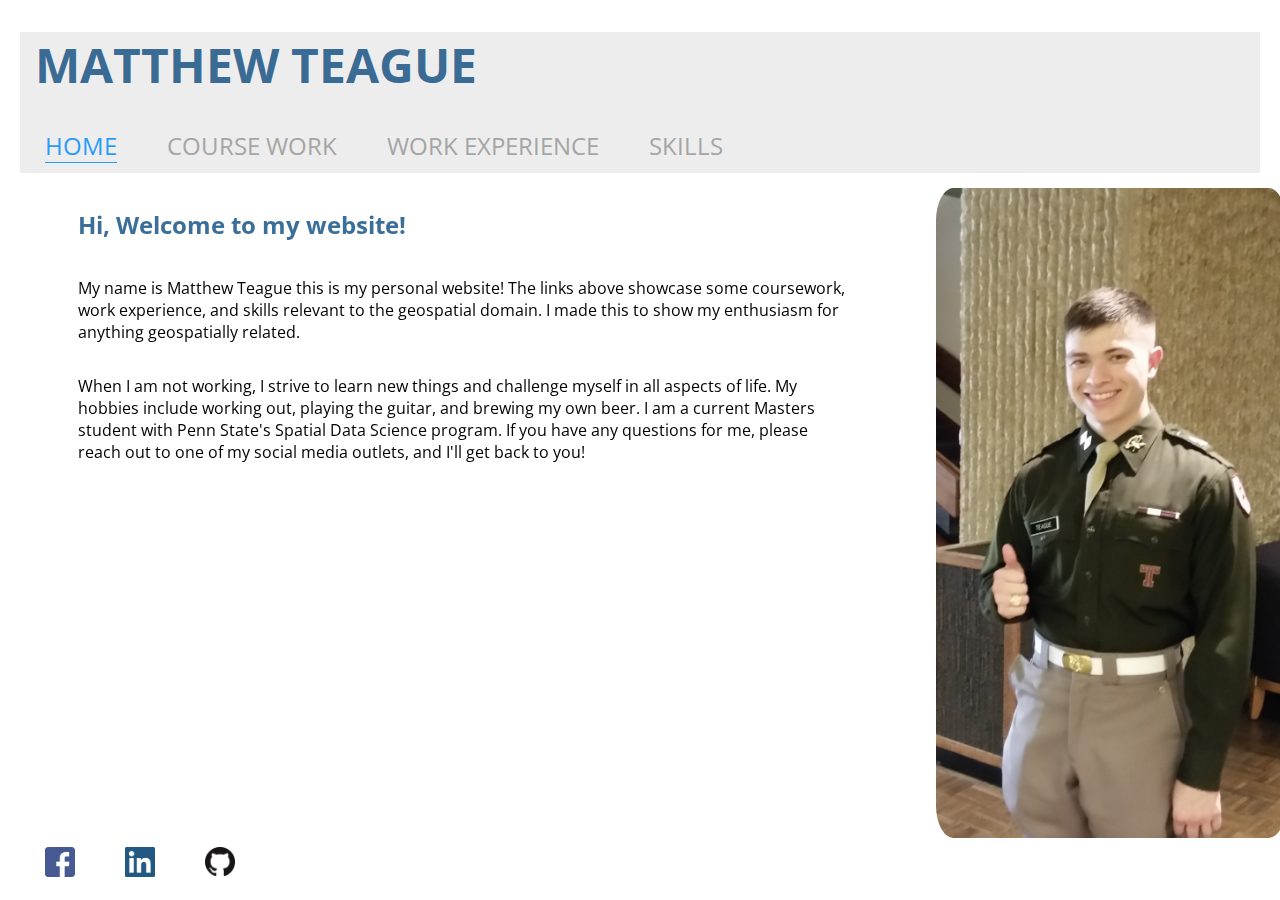
<file: index.html>
<!DOCTYPE html>
<html>
<head>  
    <meta charset="utf-8">
    <title>Home</title>
    <link rel="preconnect" href="https://fonts.gstatic.com">
    <link href="https://fonts.googleapis.com/css2?family=Open+Sans:ital,wght@0,300;0,600;1,300&display=swap" rel="stylesheet"> 
    <link rel="stylesheet" href="styles.css">
</head>
    <div class="header">
        <h1>Matthew Teague</h1>
    </div>

<body>
    <div class="container">
        <div class="nav-wrapper">
            <div class="nav-link-wrapper active-nav-link">
                <a href="index.html">Home</a>
            </div> 
            <div class="nav-link-wrapper">   
                <a href="CourseWork.html">Course Work</a>
            </div>
            <div class="nav-link-wrapper">
                <a href="WorkExperience.html">Work Experience</a>
            </div>
            <div class="nav-link-wrapper">
                <a href="Skills.html">Skills</a>
            </div>
        </div>

        <div class="social-media-wrapper">
            <div class="social-media-link-wrapper">
                <div class="social-media-link">
                    <a href="https://www.facebook.com/matt.teague.186/"><img src="logos/facebook_logo.png" title="facebook" width=30px height=30px/></a>
                </div>
                <div class="social-media-link">
                    <a href="https://www.linkedin.com/in/matthew-teague-713778127/"><img src="logos/linkedin_logo.png" title="LinkedIn" width =30px height=30px></a>
                </div>
                <div class="social-media-link">
                    <a href="https://github.com/FaTeague"><img src="logos/GitHub-Mark-64px.png" title="GitHub" width=30px height=30px></a>
                </div>
            </div>
        </div>

        <div class="content">
            <div class="profile-content-wrapper">
                <h2>
                    Hi, Welcome to my website!
                </h2>
                <p>
                    My name is Matthew Teague this is my personal website! The links above showcase some coursework, work experience, and skills relevant to the geospatial  
                    domain. I made this to show my enthusiasm for anything geospatially related.  
                </p>
                <p>
                    When I am not working, I strive to learn new things and challenge myself in all aspects of life. My hobbies include working out, playing the guitar, 
                    and brewing my own beer. I am a current Masters student with Penn State's Spatial Data Science program. If you have any questions
                    for me, please reach out to one of my social media outlets, and I'll get back to you! 
                </p>
            </div>

            <div class="profile-image-wrapper">
                <img src="images/20150925_122009.jpg" alt="profile" height="650px" width="350px">
            </div> 
        </div>  
    </div>
</body>  
</html>
</file>
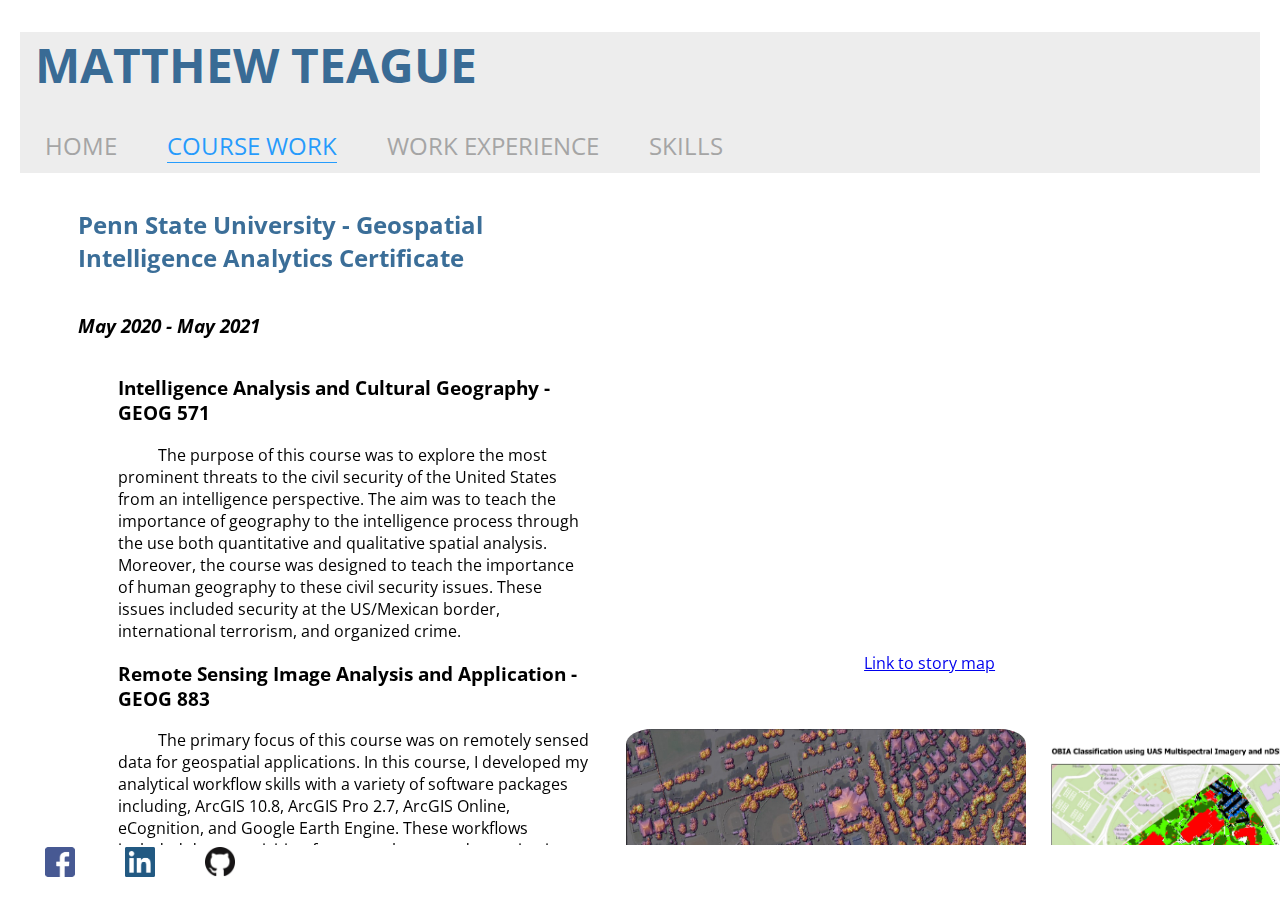
<file: CourseWork.html>
<!DOCTYPE html>
<html>
<head>  
    <meta charset="utf-8">
    <title>Course Work</title>
    <link rel="preconnect" href="https://fonts.gstatic.com">
    <link href="https://fonts.googleapis.com/css2?family=Open+Sans:ital,wght@0,300;0,600;1,300&display=swap" rel="stylesheet"> 
    <link rel="stylesheet" href="styles.css">
</head>
    <div class="header">
        <h1>Matthew Teague</h1>
    </div>
<body>
    <div class="container">
        <div class="nav-wrapper">
            <div class="nav-link-wrapper">
                <a href="index.html">Home</a>
            </div> 
            <div class="nav-link-wrapper active-nav-link">   
                <a href="CourseWork.html">Course Work</a>
            </div>
            <div class="nav-link-wrapper">
                <a href="WorkExperience.html">Work Experience</a>
            </div>
            <div class="nav-link-wrapper">
                <a href="Skills.html">Skills</a>
            </div>
        </div>

        <div class="social-media-wrapper">
            <div class="social-media-link-wrapper">
                <div class="social-media-link">
                    <a href="https://www.facebook.com/matt.teague.186/"><img src="logos/facebook_logo.png" title="facebook" width=30px height=30px/></a>
                </div>
                <div class="social-media-link">
                    <a href="https://www.linkedin.com/in/matthew-teague-713778127/"><img src="logos/linkedin_logo.png" title="LinkedIn" width =30px height=30px></a>
                </div>
                <div class="social-media-link">
                    <a href="https://github.com/FaTeague"><img src="logos/GitHub-Mark-64px.png" title="GitHub" width=30px height=30px></a>
                </div>
            </div>
        </div>

        <div class="content">
            <div class="course-content-wrapper">
                <h2>Penn State University - Geospatial Intelligence Analytics Certificate</h2>
                    <h3><i>May 2020 - May 2021</i></h3>
                    <div class="tab">
                        <h3>Intelligence Analysis and Cultural Geography - GEOG 571</h3>
                            <p>
                            <span class="tab">
                                The purpose of this course was to explore the most prominent threats to the civil security of the United States from an intelligence perspective. The aim was 
		                        to teach the importance of geography to the intelligence process through the use both quantitative and qualitative spatial analysis. Moreover, the course was
		                        designed to teach the importance of human geography to these civil security issues. These issues included security at the US/Mexican border, international 
		                        terrorism, and organized crime.  
                            </span>
                            </p>
                        <h3>Remote Sensing Image Analysis and Application - GEOG 883</h3>
                            <p>
                            <span class="tab">
                                The primary focus of this course was on remotely sensed data for geospatial applications. In this course, I developed my analytical workflow skills with 
		                        a variety of software packages including, ArcGIS 10.8, ArcGIS Pro 2.7, ArcGIS Online, eCognition, and Google Earth Engine.
                                These workflows included data acquisition from openly sourced repositories, image enhancement, automated extraction of remotely sensed data, and accuracy 
                                assessment. Additionally, this course developed my critical thinking skills through exploration of real-world problems and through consideration of the limitations
                                within the remote sensing instruments being used to solve those problems.  
                            </span>
                            </p>
                        <h3>GIS for the Geospatial Professional - GEOG 884</h3>
                            <p>
                            <span class="tab">
                                The primary focus of this course was to further develop GIS skills in the context of a geospatial intelligence professional. In this course, I continued using
                                ArcGIS 10.8, ArcGIS Pro 2.7, and ArcGIS Online, but I also gained experience using other software packages such as GeoDa, CARTO, and QGIS. Lessons covered in
                                this course included how GIS and GEOINT integrate, vector analysis using proximity and overlay operations, raster terrain analysis, data quality/standards, and 
                                recent developments in GIS such as space-time integration and web-GIS.   	
                            </span>
                            </p>
                        <h3>Advanced Analytic Methods for Geospatial Intelligence - GEOG 885</h3>
                            <p>
                            <span class="tab">
                                The primary focus of this course was to challenge students to think within the geospatial intelligence domain. Using the Structured Geospatial Analytical 
                                Method (SGAM), students were able to walk through two challenging case studies, the 2002 DC Sniper Case and the 2003 death of Assistant US Attorney Johnathan
                                Luna. Through the duration of the course, I walked through the different SGAM steps within both case studies using a variety of techniques. These techniques
                                included brainstorming, key assumption checks, quality information checks, and Analysis of Competing Hypotheses (ACH). Output of these various steps/techniques
                                were data discovery/validation/management, visualizations, and final maps and reports.     
                            </span>
                            </p>
                        <h3>Culminating Experiences in Geospatial Intelligence - GEOG 594A & GEOG 594B</h3>
                            <p>
                            <span class="tab">
                                The primary focus of this two-part capstone course was to synthesize the knowledge of the previous courses into one final student project. I was required to 
                                develop an analytic question pertaining to a real-world GEOINT problem. From there, deliverables included a grounding and exploration literature search, 
                                hypotheses/method assumptions & limitation presentation, evidence and analysis to my selected real-world problem, and finally a conclusion in the form of
                                a verbal presentation and a paper. I am presently in GEOG 594B and my analytic question is over nuclear power plants in Texas.     
                            </span>
                            </p>
                    </div>

                <h2>Texas A&M University - Bachelor of Science in Spatial Science</h2>
                    <h3><i>August 2012 - December 2016</i></h3>
                    <div class="tab">
                        <h3>Geographic Information Systems for Resource Management - ESSM 351</h3>
                            <p>
                            <span class="tab">
                                The primary focus of this course was to serve as an introduction to spatial thinking and GIS software. In this course, I developed knowledge over GIS and it
                                components, scale/map projections, data sources, and common GIS operations. Lab work taught me the fundamentals of Esri's ArcMap and ArcCatalog. 
                            </span>
                            </p>
                        <h3>GNSS in the Geosciences - GEOG 352</h3>
                            <p>
                            <span class="tab">
                                The primary focus of this course was to serve as an introduction to Geodesy and GNSS in the geosciences. Lessons in this course included the fundamentals of
		                        GPS/satellites, traditional/modern survey methods, and lab work using survey equipment and Trimble handhelds.  
                            </span>
                            </p>
                        <h3>Remote Sensing of the Environment - ESSM 444</h3>
                            <p>
                            <span class="tab">
                                The primary focus of this course was to serve as an introduction to remote sensing characteristics and methods. In this course, I developed knowledge over 
                                different remote sensing platforms such as aerial & satellite imagery and their respective sensors. I learned about the properties of the electromagnetic 
                                spectrum in relation to remote sensing. Additionally, I gained introductory knowledge of LiDAR and SONAR remote sensing sensors. Lab work used ArcMap and 
                                ENVI software packages.
                            </span>
                            </p>
                        <h3>Spatial Databases and Programming - ESSM 459</h3>
                            <p>
                            <span class="tab">
                                The primary focus of this course was to learn the fundamentals of programming in the context of integration with GIS. Lessons began with learning VBA within
                                excel culminating to writing Python code for ArcMap. Lessons included the basics of arcpy and writing geoprocessing functions within python.                         
                            </span>
                            </p>                    
                        <h3>Advanced GIS for Resource Management - ESSM 462</h3>
                            <p>
                            <span class="tab">
                                The primary focus of this course was to build on the GIS skills developed in ESSM 351. Lessons included distance/density calculations, geodatabase management
		                        interpolation, linear-referencing, map algebra, and the spatial analyst extension within ArcMap. 
                               </span>
                            </p>
                    </div>
            </div>
            <div class="course-images-content-wrapper">
                <div class="course-images-story-map">
                    <iframe src="https://storymaps.arcgis.com/stories/ba28262691e84479ae9097b91ab84661" width="100%" height="400px" frameborder="0" allowfullscreen allow="geolocation"></iframe>
                    <a href="https://storymaps.arcgis.com/stories/ba28262691e84479ae9097b91ab84661">Link to story map</a>  
                </div>
                <div class="course-images-wrapper">
                    <div class="course-images">
                        <img src="images/nDSM_hillshade_aerial_SS.jpg" alt="ndsmHill" width="400px" height="300px">
                    </div>
                    <div class="course-images">
                        <img src="images/Q2_OBIA_Classification_UAS.jpg" alt="OBIA" width="400px" height="300px">
                    </div>
                    <div class="course-images">
                        <img src="images/Open Street Map Luna's Locations 03-12-2003 to 04-12-2003.jpeg" alt="Luna" width="400px" height="300px">
                        </div>
                    <div class="course-images">
                        <img src="images/SimpleWorkflow.jpg" alt="883eCogWF" width="400px" height="300px">
                    </div>
                    <div class="course-images">
                        <img src="images/Population_Layout.jpg" alt="883eCogWF" width="400px" height="300px">
                    </div>
                    <div class="course-images">
                        <img src="images/badge_cert.jpg" alt="badge_cert" width="400px" height="300px">
                        <a href="https://bcert.me/smkbezwwq">Link to BadgeCert</a>
                    </div>                
                </div> 
                <div class="course-images-ppt">
                    <iframe src="https://onedrive.live.com/embed?cid=5B1358650E65A981&resid=5B1358650E65A981%21792&authkey=AAHS7jz5rrmlj2I&em=2" width="70%" height="400px" frameborder="0" scrolling="no"></iframe> 
                </div>
            </div>
        </div>
    </div>
</body>   
</html>
</file>
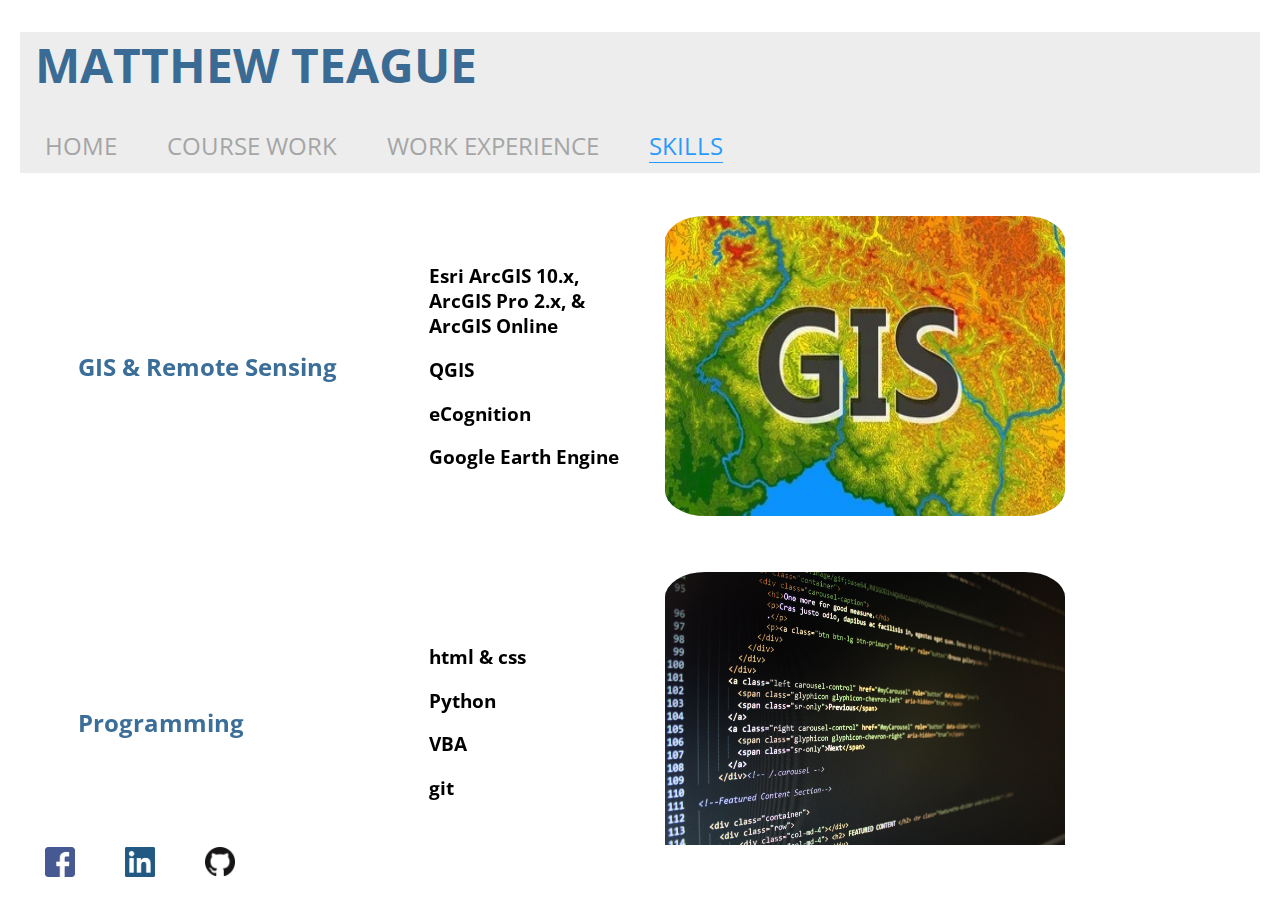
<file: Skills.html>
<!DOCTYPE html>
<html>
<head>  
    <meta charset="utf-8">
    <title>Skills</title>
    <link rel="preconnect" href="https://fonts.gstatic.com">
    <link href="https://fonts.googleapis.com/css2?family=Open+Sans:ital,wght@0,300;0,600;1,300&display=swap" rel="stylesheet"> 
    <link rel="stylesheet" href="styles.css">
</head>
    <div class="header">
        <h1>Matthew Teague</h1>
    </div>
<body>
    <div class="container">
        <div class="nav-wrapper">
            <div class="nav-link-wrapper">
                <a href="index.html">Home</a>
            </div> 
            <div class="nav-link-wrapper">   
                <a href="CourseWork.html">Course Work</a>
            </div>
            <div class="nav-link-wrapper">
                <a href="WorkExperience.html">Work Experience</a>
            </div>
            <div class="nav-link-wrapper active-nav-link">
                <a href="Skills.html">Skills</a>
            </div>
        </div>

        <div class="social-media-wrapper">
            <div class="social-media-link-wrapper">
                <div class="social-media-link">
                    <a href="https://www.facebook.com/matt.teague.186/"><img src="logos/facebook_logo.png" title="facebook" width=30px height=30px/></a>
                </div>
                <div class="social-media-link">
                    <a href="https://www.linkedin.com/in/matthew-teague-713778127/"><img src="logos/linkedin_logo.png" title="LinkedIn" width =30px height=30px></a>
                </div>
                <div class="social-media-link">
                    <a href="https://github.com/FaTeague"><img src="logos/GitHub-Mark-64px.png" title="GitHub" width=30px height=30px></a>
                </div>
            </div>
        </div>

        <div class="content">
            <div class="skills-content-wrapper">
            <h2>GIS & Remote Sensing</h2>
            <div class="tab">
                <h3>Esri ArcGIS 10.x, ArcGIS Pro 2.x, & ArcGIS Online</h3>
                <h3>QGIS</h3>
                 <h3>eCognition</h3>
                <h3>Google Earth Engine</h3>
            </div>
            <img src="images/gis.jpg" alt="GIS">
            <h2>Programming</h2>
            <div class="tab">
                <h3>html & css</h3>
                <h3>Python</h3>
                <h3>VBA</h3>
                <h3>git</h3>
            </div>
            <img src="images/coding.jpeg" alt="coding">
            <h2>Other Software</h2>
            <div class="tab">
                <h3>Microsoft Office</h3>
                <h3>Visual Studio</h3>
            </div>
            <img src="images/office.jpg" alt="office">
            <h2>Soft Skills</h2>
            <div class="tab">
                <h3>Time Management</h3>
                <h3>Interpersonal Skills</h3>
                <h3>Communication Skills</h3>
                <h3>Presentation Skills</h3>
            </div>
            <img src="images/handshake.jpg" alt="handshake">
        </div>
    </div>
</body>    
</html>
</file>
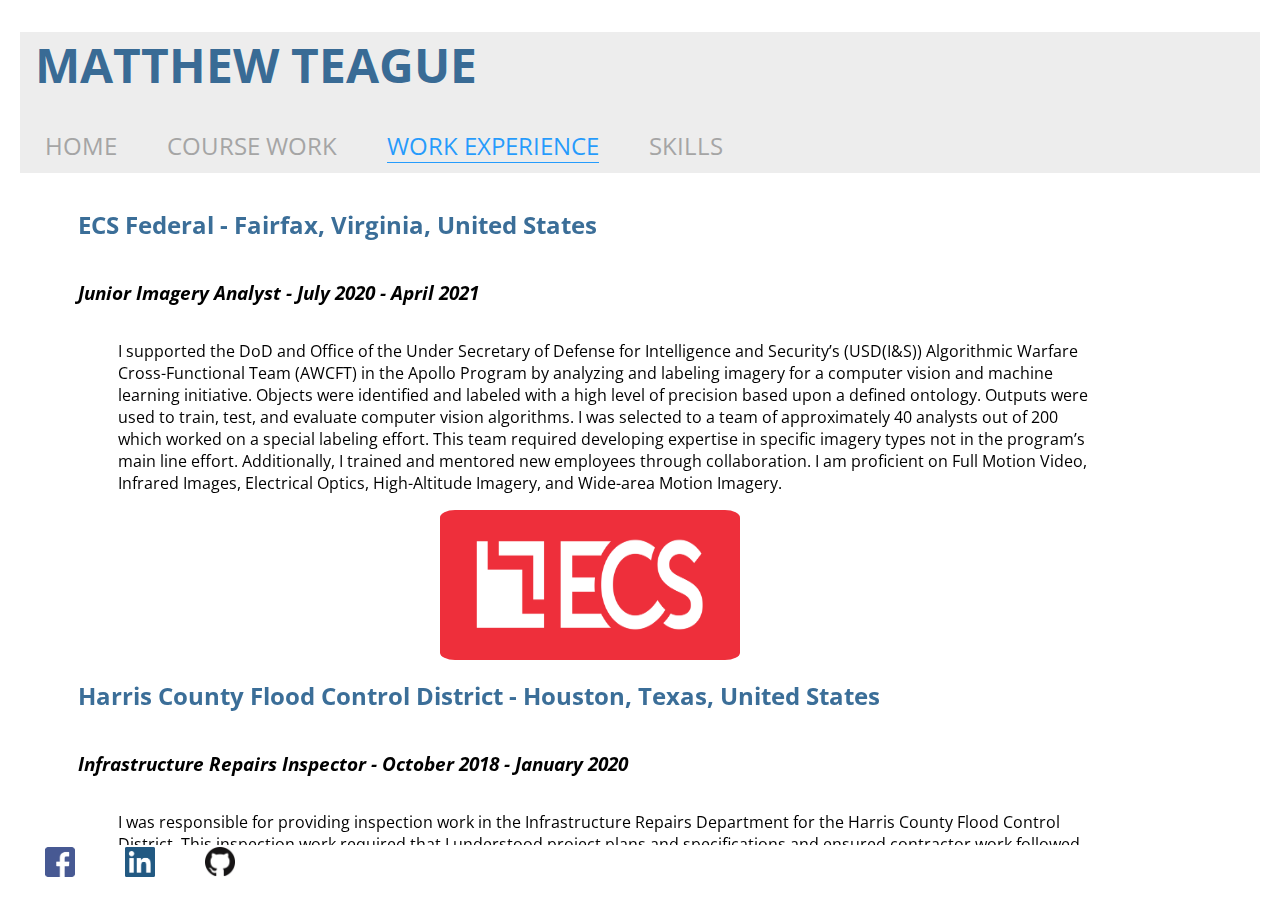
<file: WorkExperience.html>
<!DOCTYPE html>
<html>
<head>  
    <meta charset="utf-8">
    <title>Work Experience</title>
    <link rel="preconnect" href="https://fonts.gstatic.com">
    <link href="https://fonts.googleapis.com/css2?family=Open+Sans:ital,wght@0,300;0,600;1,300&display=swap" rel="stylesheet"> 
    <link rel="stylesheet" href="styles.css">
</head>
    <div class="header">
        <h1>Matthew Teague</h1>
    </div>
<body>
    <div class="container">
        <div class="nav-wrapper">
            <div class="nav-link-wrapper">
                <a href="index.html">Home</a>
            </div> 
            <div class="nav-link-wrapper">   
                <a href="CourseWork.html">Course Work</a>
            </div>
            <div class="nav-link-wrapper active-nav-link">
                <a href="WorkExperience.html">Work Experience</a>
            </div>
            <div class="nav-link-wrapper">
                <a href="Skills.html">Skills</a>
            </div>
        </div>

        <div class="social-media-wrapper">
            <div class="social-media-link-wrapper">
                <div class="social-media-link">
                    <a href="https://www.facebook.com/matt.teague.186/"><img src="logos/facebook_logo.png" title="facebook" width=30px height=30px/></a>
                </div>
                <div class="social-media-link">
                    <a href="https://www.linkedin.com/in/matthew-teague-713778127/"><img src="logos/linkedin_logo.png" title="LinkedIn" width =30px height=30px></a>
                </div>
                <div class="social-media-link">
                    <a href="https://github.com/FaTeague"><img src="logos/GitHub-Mark-64px.png" title="GitHub" width=30px height=30px></a>
                </div>
            </div>
        </div>

        <div class="content">
            <div class="work-content-wrapper">
                <h2>ECS Federal - Fairfax, Virginia, United States</h2>
                <h3><i>Junior Imagery Analyst - July 2020 - April 2021</i></h3>
                <div class="tab">
                    <p>
                        I supported the DoD and Office of the Under Secretary of Defense for Intelligence and Security’s (USD(I&S)) Algorithmic Warfare Cross-Functional Team (AWCFT) 
                        in the Apollo Program by analyzing and labeling imagery for a computer vision and machine learning initiative. Objects were identified and labeled with a high 
                        level of precision based upon a defined ontology. Outputs were used to train, test, and evaluate computer vision algorithms. I was selected to a team of 
                        approximately 40 analysts out of 200 which worked on a special labeling effort. This team required developing expertise in specific imagery types not in the 
                        program’s main line effort. Additionally, I trained and mentored new employees through collaboration. I am proficient on Full Motion Video, Infrared Images, Electrical Optics, 
                        High-Altitude Imagery, and Wide-area Motion Imagery.
                    </p>
                </div> 
                <div class="work-images">
                    <img src="logos/ecs_logo.png" alt="ecs" height="150px" width="300px">
                </div>
                <h2>Harris County Flood Control District - Houston, Texas, United States</h2>
                <h3><i>Infrastructure Repairs Inspector - October 2018 - January 2020</i></h3>
                <div class="tab">
                    <p>
                        I was responsible for providing inspection work in the Infrastructure Repairs Department for the Harris County Flood Control District. This inspection work required 
                        that I understood project plans and specifications and ensured contractor work followed those guidelines. I needed to document all progress for my project through photos 
                        and field notes. Photos were uploaded to a shared ArcGIS online Collector map. Additionally, I was responsible for keeping track of pay items and invoices for each project. 
                        These invoices were scrutinized for accuracy before contractor payment was released. Additional responsibilities included producing maps for 
                        dumpsite proposals which followed the HCFCD environmental guidelines and any special projects requested by HCFCD managers or engineers.
                    </p>
                </div>
                <h3><i>Field Data Collector - September 2017 - October 2018</i></h3>
                <div class="tab">
                    <p>
                        I was responsible for collecting data on the outfall pipes and various other features throughout the Harris County channel system. 
                        The data included a photo, a description, and various other data fields within the table. The versioned layer was uploaded onto a Trimble Geo7x GPS unit and updated 
                        when I encountered the feature in the field. Collected data was then joined with data collected from the current watershed and shared with the GIS department. 
                        The GIS department then disseminated the updated features to their various map products within Flood Control. I was also responsible for making weekly maps and reports of 
                        current progress and any issues in the field. In addition to the weekly maps, I also made maps of any emergency repairs I encountered in the field. 
                        Some additional responsibilities included clipping aerial photos, geocoding addresses, and any special projects the GIS department requested. 
                    </p>      
                </div>
                <div class="work-images">
                    <img src="logos/hcfcd_logo.jpg" alt="hcfcd" height="300px" width="300px">
                </div> 
            </div>               
        </div>
    </div>
</body>    
</html>
</file>
<file: styles.css>
/* Master Styles */
html{
    font-family: 'Open Sans', sans-serif; 
    margin: 0;
    padding: 0;
    box-sizing: border-box;
    background:rgb(255, 255, 255);
}

body {
    margin: 20px;
    background: rgba(165, 165, 165, 0.2);
    padding-bottom: 5px;
}

.header {
    height: 100%;
    text-transform: uppercase;
    font-size: 1.5em;
    margin-left: 15px;
    color: rgba(24, 84, 133, 0.849);
}

.content{
    z-index: 1;
    display: flex;
    overflow-y: scroll;
    position: fixed;
    margin: 20px; 
    width: 100%;
    height: 73%;
}

.tab{
    margin-left: 40px;  
  }

/*Nav Styles*/
.nav-wrapper {
    display: flex;
    justify-content: left;
    font-size: 1.5em;
    padding-bottom: 5px;
}

.nav-link-wrapper {
    height: 100%;
    margin-right: 25px;
    margin-left: 25px;
    text-transform: uppercase;
    border-bottom: 1px solid transparent;
    transition: border-bottom 0.5s;
}

.nav-link-wrapper a {
    color:  rgb(165,165,165);
    text-decoration: none;
    transition: color 0.5s;
}

.nav-link-wrapper:hover {
    border-bottom: 1px solid rgba(0, 140, 255, 0.849);
}
.nav-link-wrapper a:hover{
    color: rgba(0, 140, 255, 0.849);
}

.active-nav-link {
    border-bottom: 1px solid rgba(0, 140, 255, 0.849);
}

.active-nav-link a {
    color: rgba(0, 140, 255, 0.849) !important;
}

/*Social Media Styles*/
.social-media-wrapper {
    z-index: 2;
    display: flex;
    justify-content: left;
    position: fixed;
    padding-top: 5px;
    bottom: 2%;
}

.social-media-link-wrapper{
    display: flex;
    padding-top: 5px;
}

.social-media-link{
    display: flex;
    margin-right: 25px;
    margin-left: 25px;
}

/*index page styles*/
.profile-content-wrapper {
    display: flex;
    flex-direction: column;
    position: relative;
    height: auto;
    width: 60%;
    left: 3%;
}

.profile-content-wrapper h2{
    color: rgba(24, 84, 133, 0.849);
}

.profile-image-wrapper{
    display: flex;
    position: relative;
    width: 30%;
    left: 10%;
}

.profile-image-wrapper img{
    border-radius: 5%;
}

/*Coursework Styles*/
.course-content-wrapper{
    display: flex;
    flex-direction: column;
    position: relative;
    height: auto;
    width: 40%;
    left: 3%;
}

.course-content-wrapper h2{
    color: rgba(24, 84, 133, 0.849);
}

.course-images-content-wrapper{ 
    display: flex;
    flex-direction: column;
    position: relative;
    height: auto;
    width: 50%;
    left: 3%;
    
}   

.course-images-story-map{
    display: flex;
    flex-direction: column;
    position: relative;
    width: 100%;
    align-items: center;
    padding-bottom: 2%;
    padding-left: 3%;
}

.course-images-wrapper{
    display: grid;
    grid-template-columns: 1fr 1fr;
    position: relative;
    width: 100%;
    left: 5%;
    border: solid transparent;
}

.course-images{
    display: flex;
    padding: 5%;
    justify-content: center;
    border: 1px solid transparent;
    transition: border 0.5s;
}

.course-images-ppt{
    display: flex;
    flex-direction: column;
    position: relative;
    height: auto;
    width: 100%;
    left: 13%;
}
    
.course-images img, iframe{
    padding: 5%;
    border-radius: 10%;
}

.course-images a{
    display: flex;
    align-items: center;
    position: absolute;
    z-index: 1;
}

.course-images:hover{
    cursor: pointer;
    border: 1px solid rgba(0, 140, 255, 0.849);
}

/*Work Experience styles*/
.work-content-wrapper{
    display: flex;
    flex-direction: column;
    position: relative;
    height: auto;
    width: 80%;
    left: 3%;
}

.work-content-wrapper h2{
    color: rgba(24, 84, 133, 0.849);
}

.work-images{
    display: flex;
    flex-direction: column;
    align-items: center;
    position: relative;
}

.work-images img{
    border-radius: 5%;
}

/*Skills Styles*/
.skills-content-wrapper{
    display: grid;
    grid-template-columns: 25% 20% 45%;
    position: relative;
    align-items: center;
    width: 97%;
    left: 3%;
}

.skills-content-wrapper h2{
    color: rgba(24, 84, 133, 0.849);
}

.skills-content-wrapper img{
    height: 300px;
    width: 400px;
    padding: 5%;
    border-radius: 15%;
}
</file>
